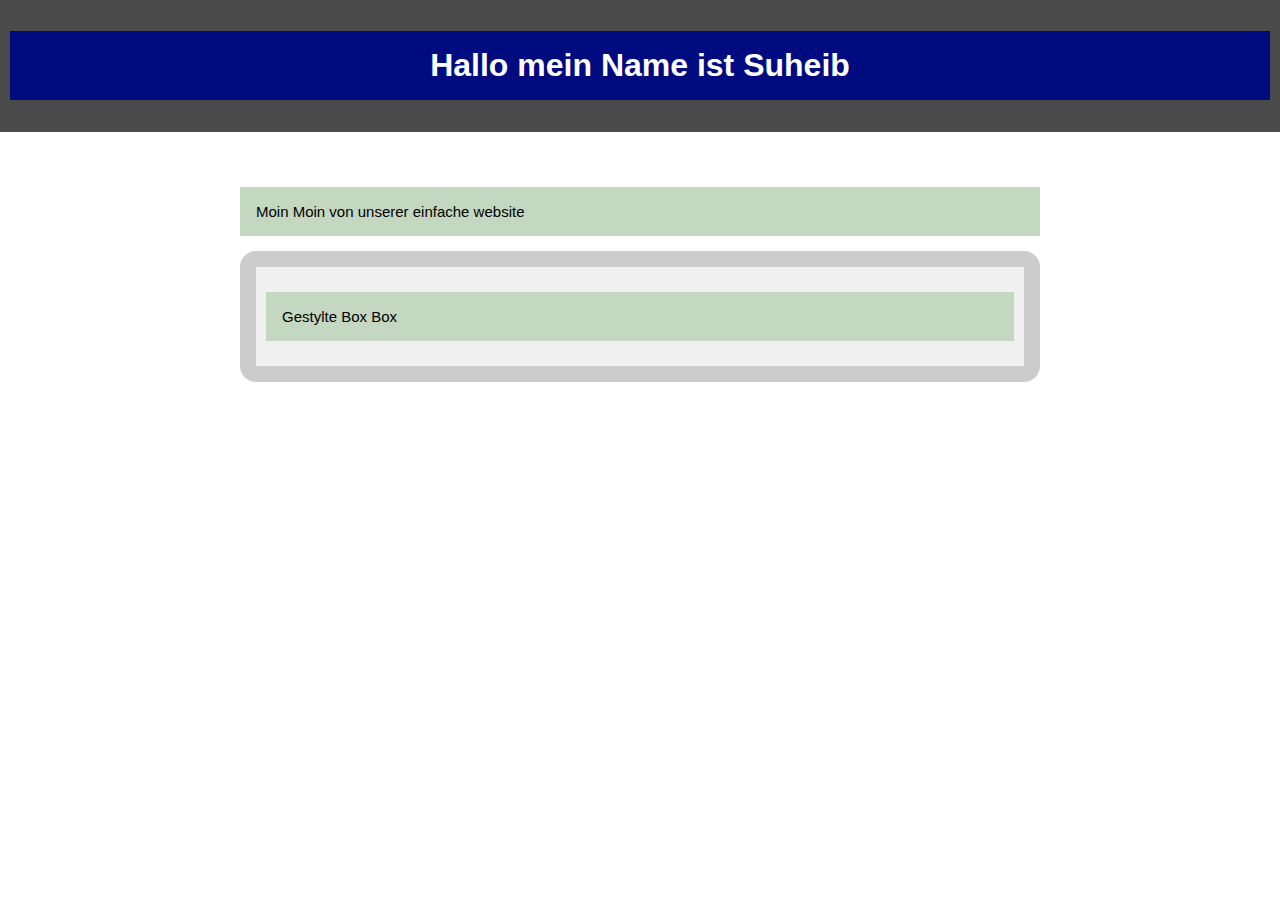
<file: simple website/index.html>
<!DOCTYPE html>
<html>
<head>
    <meta charset="UTF-8">
    <meta name="viewport" content="width=device-width, initial-scale=1.0">
    <link rel="stylesheet" href="styles.css">
    <title>Einfache Webseite mit HTML</title>
</head>
<body>
    <header>
        <h1>Hallo mein Name ist Suheib</h1>
    </header>
    <section>
        <p>Moin Moin von unserer einfache website</p>
        <div class="box">
            <p>Gestylte Box Box</p>
        </div>
    </section>

</body>
</html>
</file>
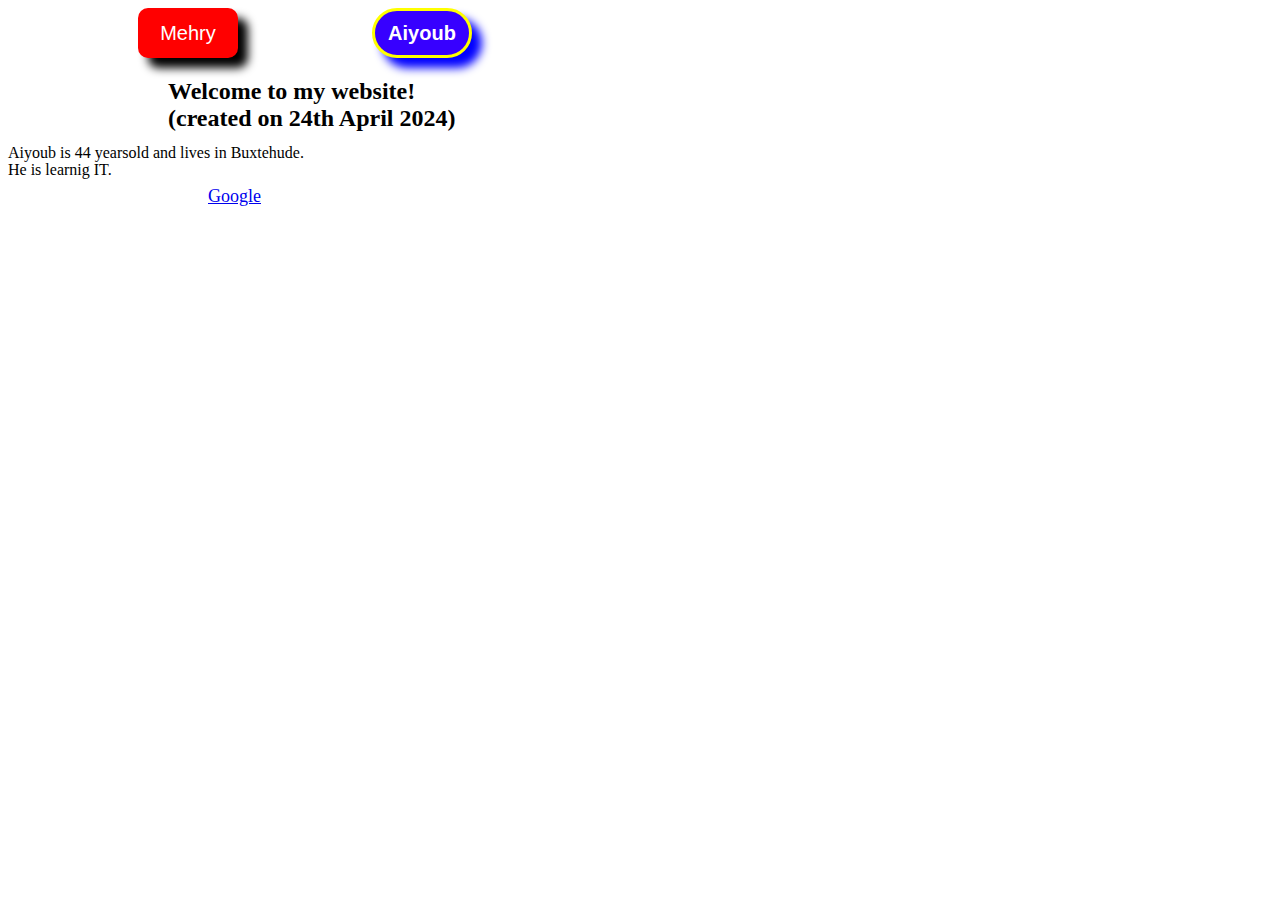
<file: simple website/24April.html>
<!DOCTYPE html>
<style>
    .Aiyoub-button {
        background-color: rgb(255, 0, 0);
        color: white;
        border: none;
        height: 50px;
        width: 100px;
        font-size: 20px;
        font-style: inherit;
        border-radius: 10px;
        cursor: pointer;
        margin-left: 130px;
        transition: background-color 5s;
        box-shadow: 10px 10px 10px black;
    }
    .Aiyoub-button:hover{
        background-color: blue;
    }
    .Aiyoub-button:active{
        background-color: yellow;
    }
    .Reichert-button {
        background-color: rgb(55, 0, 255);
        color: white;
        border-color: yellow;
        border-style: solid;
        border-width: 3px;
        height: 50px;
        width: 100px;
        font-size: 20px;
        font-style: inherit;
        border-radius: 500px;
        cursor: pointer;
        margin-left: 130px;
        font-weight: bold;
        transition: background-color 2s;
        box-shadow: 10px 10px 10px blue;
    }
    .Reichert-button:hover{
        background-color: red;
    }
    .Reichert-button:active{
        background-color: yellow;
    }
    h2 {
        font-family: Tohama;
        margin-left: 160px;
        width: 300px;
    }
    p {
        line-height: 1px;
    }
    a {
        margin: 200px;
        font-size: large;
        
    }

</style>
<button class="Aiyoub-button">Mehry</button> 


<button class="Reichert-button">Aiyoub</button>

<h2>Welcome to my website!(created on 24th April 2024)</h2>

<p>Aiyoub is 44 yearsold and lives in Buxtehude.</p>

<p>He is learnig IT.</p>

<a href="https://www.google.com" target="_blank">Google</a>
</file>
<file: simple website/styles.css>
body {
    font-family: Arial, sans-serif;
    margin: 0;
    padding: 0;
}

h1{
    color: white;
    font-size: 32px;
    background-color: rgb(0, 11, 128);
    padding:16px;
}
p{
    color: black;
    font-size: 15px;
    background-color: rgb(196, 215, 192);
    padding:16px;
}
header {
    background-color: #4b4a4a;
    color: #fff;
    padding: 10px;
    text-align: center;
    :hover{
        color: blue
    }
}

section {
    max-width: 800px;
    margin: 20px auto;
    padding: 20px;

}

.box {
    background-color: #f0f0f0;
    border: 16px solid #ccc;
    border-radius: 16px;
    padding: 10px;
}
</file>
